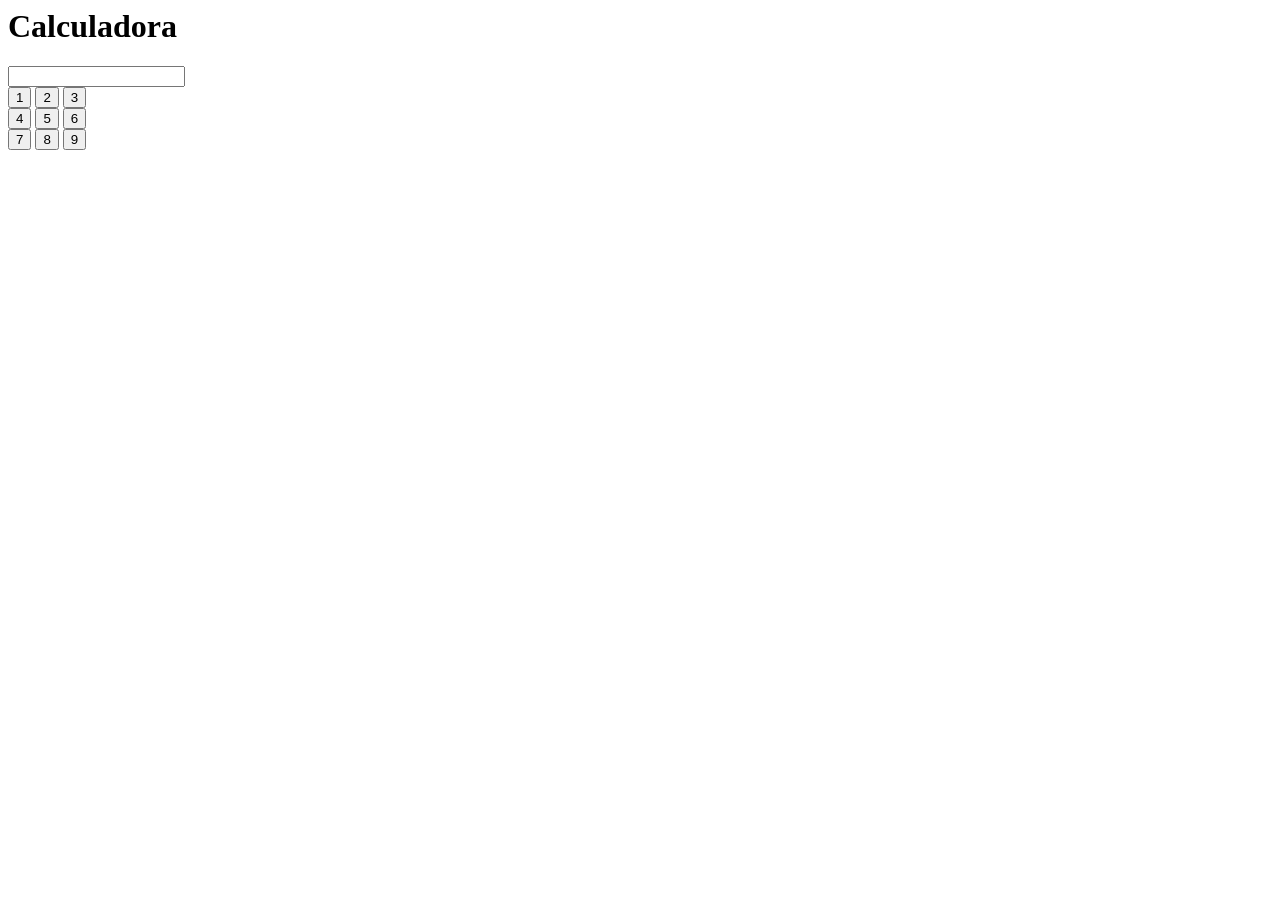
<file: Calculadora !.html>
<!DOCTYTE html>

<html>
    <meta charset = "UTF-8">
    <head>
    <title>Calculadora</title>
    <style> 
           label {
            cursor: pointer;
            color: black;
    }
           
    </style>

    </head>
    <body>
      <h1>Calculadora</h1>

      <input type = "Resultado" id="Resultado">
      <div class="calculator"></div>
      <div class="screen" id="screen"></div>

<button class="btn">1</button>
<button class="btn">2</button>
<button class="btn">3</button> <br>
<button class="btn">4</button>
<button class="btn">5</button>
<button class="btn">6</button> <br>
<button class="btn">7</button>
<button class="btn">8</button>
<button class="btn">9</button>

</body>
</html>
</file>
